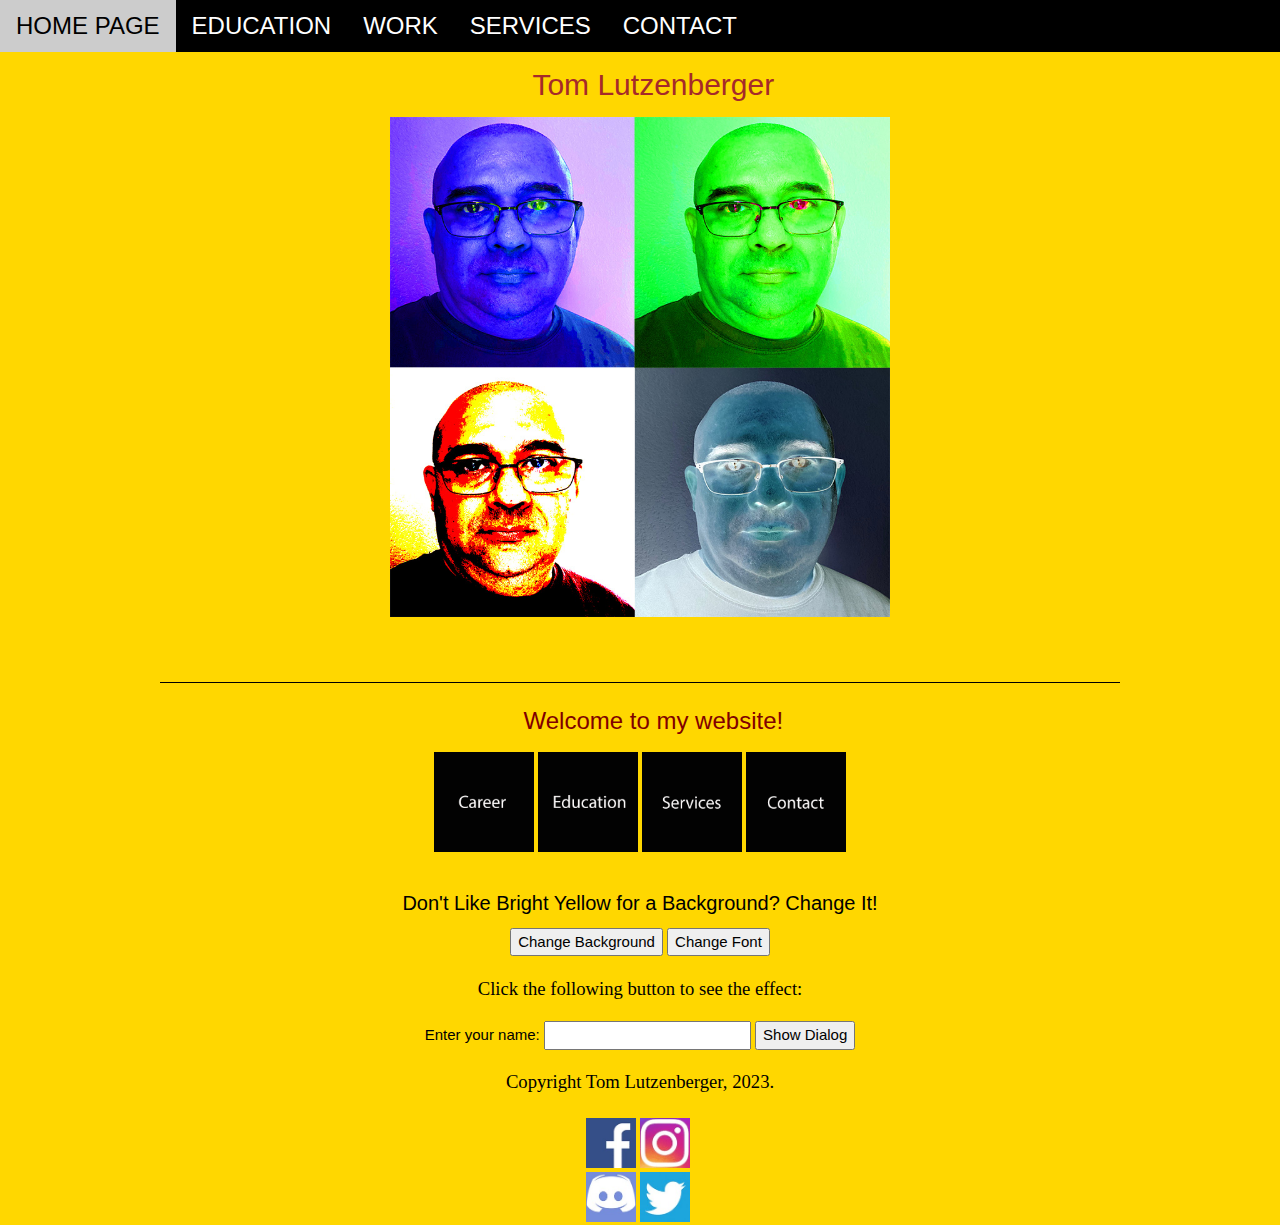
<file: index.html>
<!DOCTYPE html>
<html lang="en">

<head>
    <title>Tom Lutzenberger Home Page</title>
    <meta charset="utf-8">
    <meta name="viewport" content="width=device-width, initial-scale=1.0">
    <link rel="stylesheet" type="text/css" href="a1_styles.css">
    <link rel="stylesheet" type="text/css" href="W3CSS.css">

</head>

<body>

    <header>

    </header>

    <nav>
        <div class="w3-bar w3-black" style="font-size:x-large;">
            <a href="index.html" class="w3-bar-item w3-button">HOME PAGE</a>
            <a href="page01B.html" class="w3-bar-item w3-button">EDUCATION</a>
            <a href="page02.html" class="w3-bar-item w3-button">WORK</a>
            <a href="page04.html" class="w3-bar-item w3-button">SERVICES</a>
            <a href="page05.html" class="w3-bar-item w3-button">CONTACT</a>
        </div>
    </nav>

    <main>

        <div class="intro-section">
        <h1></h1>
        <center><h2>Tom Lutzenberger</h2></center>
        <img src="pictures/me.jpg" height="500" width="500"><br><br>
        </div>

        <div class="hr-black">
        <center><hr></center>
        </div>

        <center>
        <h3>Welcome to my website!</h3>
        </center>

        <div class="blk-buttons">
            <center>
            <table>
                <tr>
                        <td><a href="page02.html"><img src="pictures/Blk-button-career.png" height="100" width="100" alt="DefaultImage1" id="myImage1"></a></td>
                        <td><a href="page01B.html"><img src="pictures/Blk-button-education.png" height="100" width="100" alt="DefaultImage2" id="myImage2"></a></td>
                    <!--<td><a href="page03.html"><img src="pictures/Blk-button-hobbies.png" height="100" width="100" alt="DefaultImage3" id="myImage3"></a></td> -->
                        <td><a href="page04.html"><img src="pictures/Blk-button-services.png" height="100" width="100" alt="DefaultImage4" id="myImage4"></a></td>
                        <td><a href="page05.html"><img src="pictures/Blk-button-contact.png" height="100" width="100" alt="DefaultImage5" id="myImage5"></a></td>
                </tr>
            </table>
            </center>            
        </div>
        <br>

        <div class="sitecolorfontchange">
            <center>
            <h4 class="sitecolorfontchange">Don't Like Bright Yellow for a Background? Change It!</h1>
            <button onclick="changeBackgroundColor()" class="sitecolorfontchange">Change Background</button>
            <button onclick="changeFont()" class="sitecolorfontchange">Change Font</button>
            </center>
        </div>
        <div class="alert-button">
            <p>Click the following button to see the effect:</p>        
            <form>  
               <center>
                <label for="userName">Enter your name:</label>
                <input type="text" id="userName">
                <button id="showDialog">Show Dialog</button>
               </center> 
            </form>    
        </div>

    </main>

    <footer>

        <div>
            <center>
                <p>Copyright Tom Lutzenberger, 2023.</p>
            </center>
        </div>

        <div class="socialmediaicons">
            <center>
                <table>
                    <tr>
                        <td><a href="https://www.facebook.com/profile.php?id=61552998819495">
                            <img src="pictures/FaceBook.jpg" height="50" width="50"></a></td>
                        <td><a href="https://www.instagram.com/tlutzenberger/">
                            <img src="pictures/Instagram.jpg" height="50" width="50"></a></td>
                        <td></td>
                    </tr>
                    <tr>
                        <td><img src="pictures/Discord.jpg" height="50" width="50"></td>
                        <td><img src="pictures/Twitter.jpg" height="50" width="50"></td>
                    </tr>
                </table>
            </center>
        </div>

    </footer>

</body>

<script src="https://code.jquery.com/jquery-3.6.0.min.js"></script>


<script>
    $(document).ready(function () {
        // Function to handle the hover effect for an image
        function handleImageHover($image, normalImage, hoverImage) {
            // Preload the hover image for a smoother transition
            var hoverImagePreload = new Image();
            hoverImagePreload.src = hoverImage;
    
            // Set up the hover event
            $image.hover(
                function () {
                    // Mouse over, switch to the hover image
                    $image.attr("src", hoverImage);
                },
                function () {
                    // Mouse out, switch back to the normal image
                    $image.attr("src", normalImage);
                }
            );
        }
        // Get references to the image elements and define their paths
        var $image1 = $("#myImage1");
        var normalImage1 = "pictures/Blk-button-career.png";
        var hoverImage1 = "pictures/career01.png";
    
        var $image2 = $("#myImage2");
        var normalImage2 = "pictures/Blk-button-education.png";
        var hoverImage2 = "pictures/education01.png";
    
        var $image3 = $("#myImage3");
        var normalImage3 = "pictures/Blk-button-hobbies.png";
        var hoverImage3 = "pictures/hobbies01.png";

        var $image4 = $("#myImage4");
        var normalImage4 = "pictures/Blk-button-services.png";
        var hoverImage4 = "pictures/services01.png";

        var $image5 = $("#myImage5");
        var normalImage5 = "pictures/Blk-button-contact.png";
        var hoverImage5 = "pictures/contact01.png";
    
        // Apply the hover effect to each image
        handleImageHover($image1, normalImage1, hoverImage1);
        handleImageHover($image2, normalImage2, hoverImage2);
        handleImageHover($image3, normalImage3, hoverImage3);
        handleImageHover($image4, normalImage4, hoverImage4);
        handleImageHover($image5, normalImage5, hoverImage5);
    });
    </script>

    <script>
    function changeBackgroundColor() {
        const body = document.body;
        body.style.backgroundColor = getRandomColor();
    }

    function changeFont() {
        const body = document.body;
        body.style.fontFamily = getRandomFont();
    }

    function getRandomColor() {
        const letters = "0123456789ABCDEF";
        let color = "#";
        for (let i = 0; i < 6; i++) {
            color += letters[Math.floor(Math.random() * 16)];
        }
        return color;
    }

    function getRandomFont() {
        const fonts = ["Arial, sans-serif", "Verdana, sans-serif", "Georgia, serif", "Comic Sans MS, cursive"];
        return fonts[Math.floor(Math.random() * fonts.length)];
    }
    </script>

    <script type = "text/javascript">
        document.getElementById('showDialog').addEventListener('click', function() {
            const userName = document.getElementById('userName').value;   //variable usage
            
            if (userName.trim() !== '') {
                const message = `Hello, ${userName}! \n Welcome to my Javascript website!`; // Message to display
                                window.alert(message); // Display the dialog with the user's name
            } else {
                window.alert("Please enter your name.");   //Loop to capture if button clicked without name entered
            }
        });
    </script>


</html>
</file>
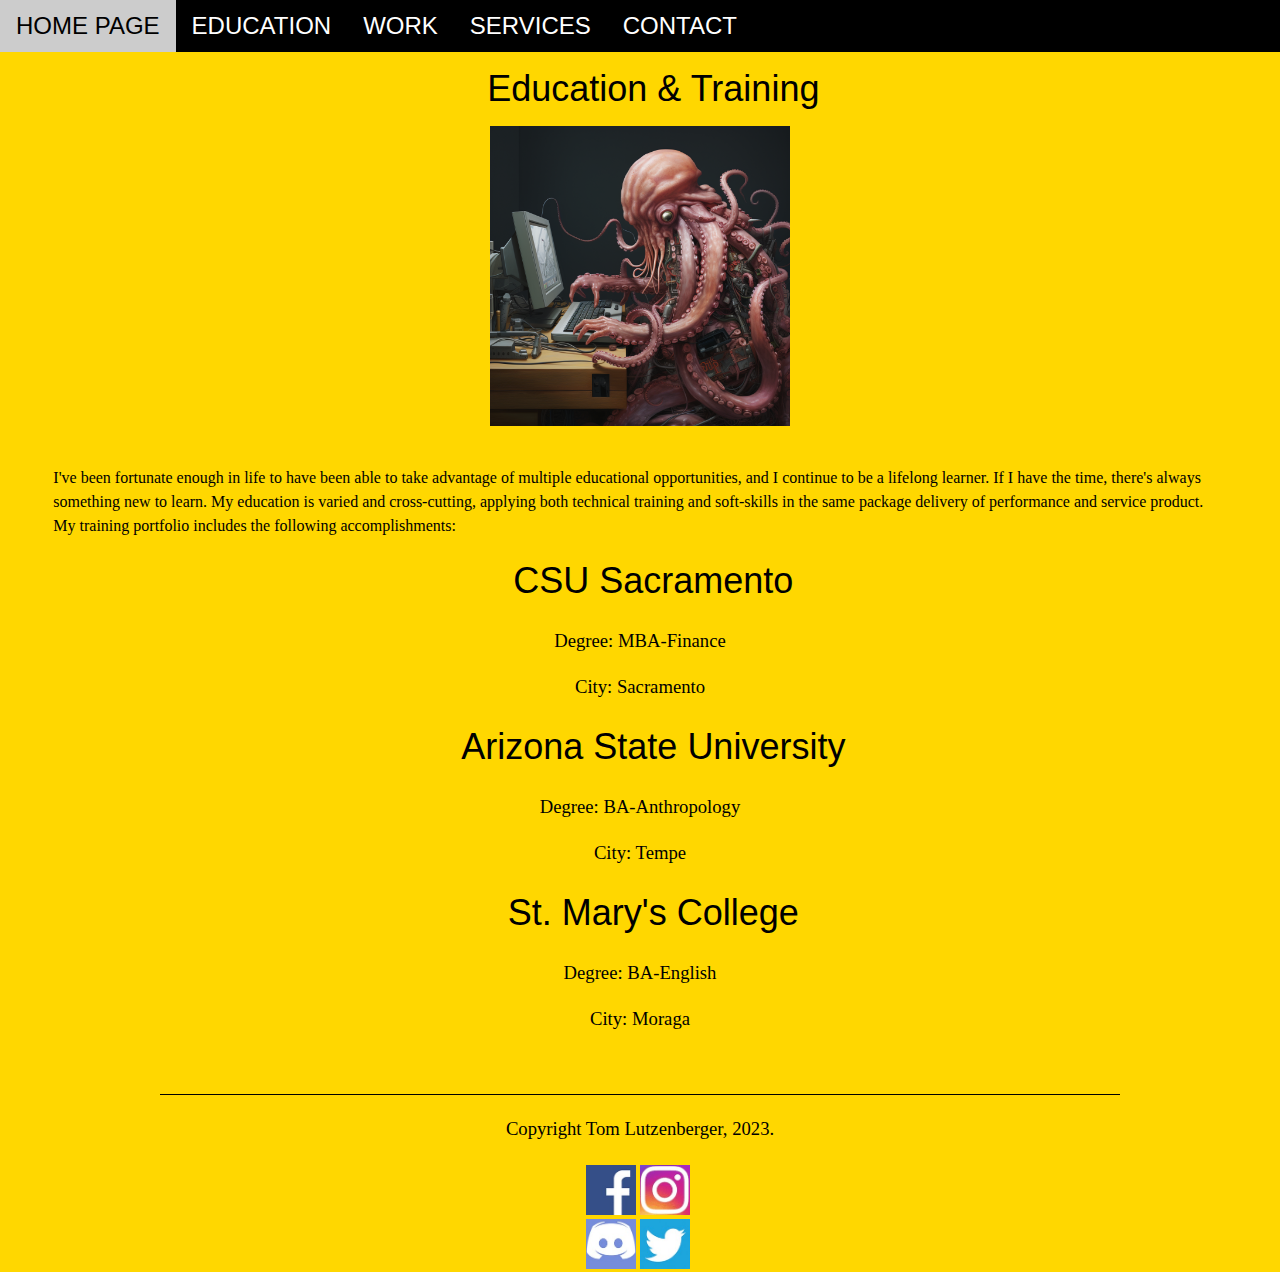
<file: page01B.html>
<!DOCTYPE html>
<html lang="en">

    <head>
        <title>Tom Lutzenberger Education Training Page</title>
        <link rel="stylesheet" :type="text/css" href="a1_styles.css">
        <link rel="stylesheet" :type="text/css" href="W3CSS.css">
        <meta charset="utf-8">
    </head>

    <body>

        <header>

        </header>

        <nav>

            <div class="w3-bar w3-black" style="font-size:x-large;">
                <a href="index.html" class="w3-bar-item w3-button">HOME PAGE</a>
                <a href="page01B.html" class="w3-bar-item w3-button">EDUCATION</a>
                <a href="page02.html" class="w3-bar-item w3-button">WORK</a>
                <a href="page04.html" class="w3-bar-item w3-button">SERVICES</a>
                <a href="page05.html" class="w3-bar-item w3-button">CONTACT</a>
            </div>

        </nav>

        <main>
                <div>
                <h1>Education & Training</h1>
                <h3></h3>
                <h2></h2>
                <img src="pictures/octopus01.png" height=300 width=300>
                </div>

                <div class="page01content">
                    <br>
                    <p class="page01content">
                        I've been fortunate enough in life to have been able to take advantage of multiple educational
                        opportunities, and I continue to be a lifelong learner. If I have the time, there's always
                        something new to learn. My education is varied and cross-cutting, applying both technical training
                        and soft-skills in the same package delivery of performance and service product. My training portfolio includes
                        the following accomplishments:
                    </p>
                </div>

                <div class="work-list-json">     
                    <!-- Displaying the person's information using JavaScript -->
                    <script>
                        // JSON data representing a school
                        var school = {
                            "name1": "CSU Sacramento",
                            "degree1": "MBA-Finance",
                            "city1": "Sacramento",
                            "name2": "Arizona State University",
                            "degree2": "BA-Anthropology",
                            "city2": "Tempe",
                            "name3": "St. Mary's College",
                            "degree3": "BA-English",
                            "city3": "Moraga",
                        };
                    
                        // Accessing and displaying the information
                        document.write("<h1>" + school.name1 + "</h1>");
                        document.write("<p>Degree: " + school.degree1 + "</p>");
                        document.write("<p>City: " + school.city1 + "</p>");
                        document.write("<h1>" + school.name2 + "</h1>");
                        document.write("<p>Degree: " + school.degree2 + "</p>");
                        document.write("<p>City: " + school.city2 + "</p>");
                        document.write("<h1>" + school.name3 + "</h1>");
                        document.write("<p>Degree: " + school.degree3 + "</p>");
                        document.write("<p>City: " + school.city3 + "</p>");
                    </script>
                </div>

                <br>
                <center>
                    <hr style="color:black;">
                </center>

        </main>    
        

        <footer>
                <div>
                    <center><p>Copyright Tom Lutzenberger, 2023.</p></center>
                </div>

                <div class="socialmediaicons">
                    <center>
                        <table>
                            <tr>
                                <td><a href="https://www.facebook.com/profile.php?id=61552998819495">
                                    <img src="pictures/FaceBook.jpg" height="50" width="50"></a></td>
                                <td><a href="https://www.instagram.com/tlutzenberger/">
                                    <img src="pictures/Instagram.jpg" height="50" width="50"></a></td>
                                <td></td>
                            </tr>
                            <tr>
                                <td><img src="pictures/Discord.jpg" height="50" width="50"></td>
                                <td><img src="pictures/Twitter.jpg" height="50" width="50"></td>
                            </tr>
                        </table>

                    </center>
                </div>


        </footer>

    </body>

</html>
</file>
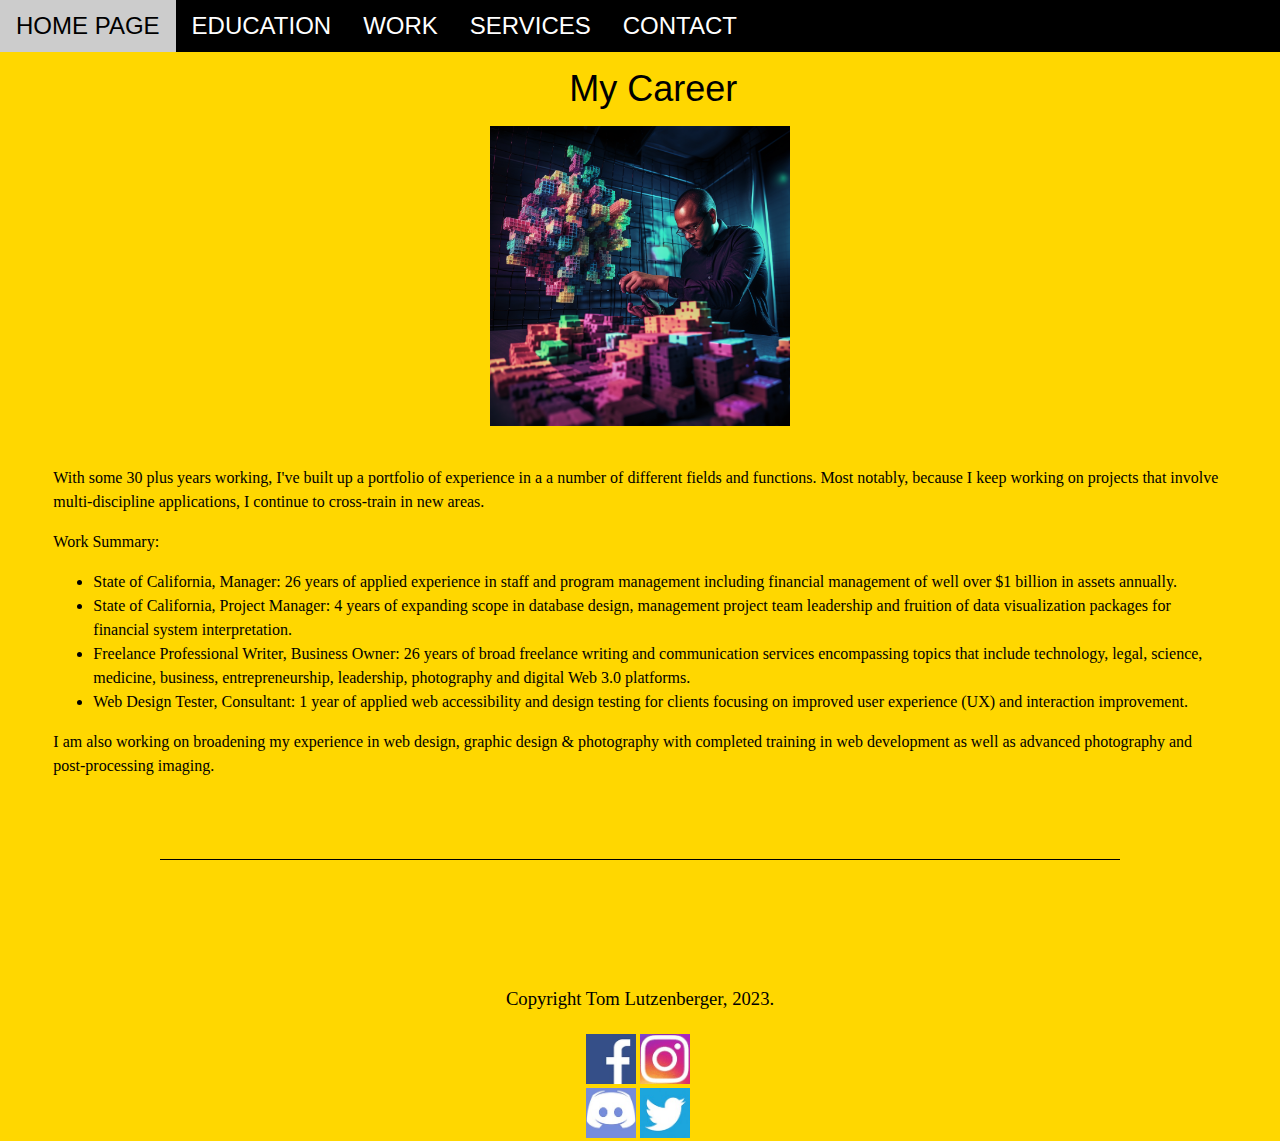
<file: page02.html>
<!DOCTYPE html>
<html lang="en">

    <head>
        <title>Tom Lutzenberger Experience Page</title>
        <link rel="stylesheet" :type="text/css" href="a1_styles.css">
        <link rel="stylesheet" :type="text/css" href="W3CSS.css">
        <meta charset="utf-8">
    </head>

    <body>

        <header>

        </header>

        <nav>

            <div class="w3-bar w3-black" style="font-size:x-large;">
                <a href="index.html" class="w3-bar-item w3-button">HOME PAGE</a>
                <a href="page01B.html" class="w3-bar-item w3-button">EDUCATION</a>
                <a href="page02.html" class="w3-bar-item w3-button">WORK</a>
                <a href="page04.html" class="w3-bar-item w3-button">SERVICES</a>
                <a href="page05.html" class="w3-bar-item w3-button">CONTACT</a>
            </div>

        </nav>

        <main>
                <div>
                <h1>My Career</h1>
                <h3></h3>
                <h2></h2>
                <img src="pictures/blockchainbuild2.png" height=300 width=300>
                </div>

                <div class="page01content">
                    <br>
                    <p class="page01content">
                        With some 30 plus years working, I've built up a portfolio of experience in a 
                        a number of different fields and functions. Most notably, because I keep working on projects
                        that involve multi-discipline applications, I continue to cross-train in new areas.
                    </p>
                </div>
                <div class="work-list">
                    <p class="page02content">Work Summary:</p>
                    <ul class="page02content-bullets">
                        <li>State of California, Manager: 26 years of applied experience in staff and program management
                            including financial management of well over $1 billion in assets annually.
                        </li>
                        <li>State of California, Project Manager: 4 years of expanding scope in database design, management
                            project team leadership and fruition of data visualization packages for financial system interpretation.
                        </li>
                        <li>Freelance Professional Writer, Business Owner: 26 years of broad freelance writing and communication
                            services encompassing topics that include technology, legal, science, medicine, business, entrepreneurship,
                            leadership, photography and digital Web 3.0 platforms.
                        </li>
                        <li>Web Design Tester, Consultant: 1 year of applied web accessibility and design testing for clients focusing
                            on improved user experience (UX) and interaction improvement.
                        </li>
                    </ul>
                    <p class="page02content">

                    </p>
                    <ul>

                    </ul>

                    <p class="page02content">I am also working on broadening my experience in web design, graphic design & photography 
                        with completed training in web development as well as advanced photography and post-processing imaging.
                    </p>

                </div>

                <br><br>
                <center>
                    <hr style="color:black;">
                </center>
                <br>
                <p></p>
                <br>
                <br>

        </main>    
        

        <footer>
                <div>
                    <center><p>Copyright Tom Lutzenberger, 2023.</p></center>
                </div>

                <div class="socialmediaicons">
                    <center>
                        <table>
                            <tr>
                                <td><a href="https://www.facebook.com/profile.php?id=61552998819495">
                                    <img src="pictures/FaceBook.jpg" height="50" width="50"></a></td>
                                <td><a href="https://www.instagram.com/tlutzenberger/">
                                    <img src="pictures/Instagram.jpg" height="50" width="50"></a></td>
                                <td></td>
                            </tr>
                            <tr>
                                <td><img src="pictures/Discord.jpg" height="50" width="50"></td>
                                <td><img src="pictures/Twitter.jpg" height="50" width="50"></td>
                            </tr>
                        </table>

                    </center>
                </div>


        </footer>

    </body>

</html>
</file>
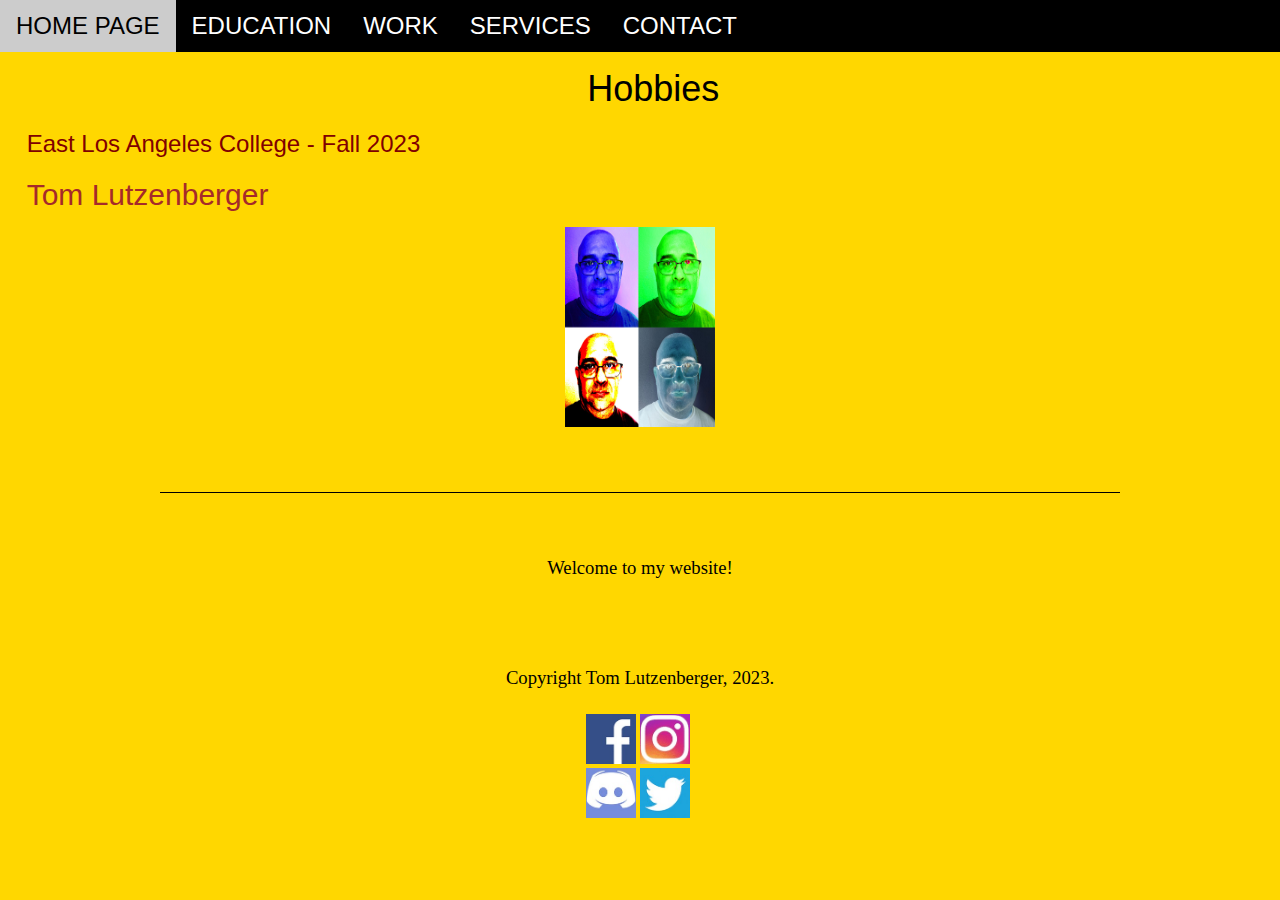
<file: page03.html>
<!DOCTYPE html>
<html lang="en">

    <head>
        <title>Tom Lutzenberger Education Page</title>
        <link rel="stylesheet" :type="text/css" href="a1_styles.css">
        <link rel="stylesheet" :type="text/css" href="W3CSS.css">
        <meta charset="utf-8">
    </head>

    <body>

        <header>

        </header>

        <nav>

            <div class="w3-bar w3-black" style="font-size:x-large;">
                <a href="index.html" class="w3-bar-item w3-button">HOME PAGE</a>
                <a href="page01B.html" class="w3-bar-item w3-button">EDUCATION</a>
                <a href="page02.html" class="w3-bar-item w3-button">WORK</a>
                <a href="page04.html" class="w3-bar-item w3-button">SERVICES</a>
                <a href="page05.html" class="w3-bar-item w3-button">CONTACT</a>
            </div>

        </nav>

        <main>
                <h1>Hobbies</h1>
                <h3>East Los Angeles College - Fall 2023</h3>
                <h2>Tom Lutzenberger</h2>
                <img src="pictures/me.jpg" height=200 width=150>
                <br><br>
                <center>
                    <hr style="color:black;">
                </center>
                <br>
                <p>Welcome to my website!</p>
                <br>
                <br>

        </main>    
        

        <footer>
                <div>
                    <center><p>Copyright Tom Lutzenberger, 2023.</p></center>
                </div>

                <div class="socialmediaicons">
                    <center>
                        <table>
                            <tr>
                                <td><a href="https://www.facebook.com/profile.php?id=61552998819495">
                                    <img src="pictures/FaceBook.jpg" height="50" width="50"></a></td>
                                <td><a href="https://www.instagram.com/tlutzenberger/">
                                    <img src="pictures/Instagram.jpg" height="50" width="50"></a></td>
                                <td></td>
                            </tr>
                            <tr>
                                <td><img src="pictures/Discord.jpg" height="50" width="50"></td>
                                <td><img src="pictures/Twitter.jpg" height="50" width="50"></td>
                            </tr>
                        </table>

                    </center>
                </div>


        </footer>

    </body>

</html>
</file>
<file: a1_styles.css>
/*
CSS General Formatting File for CS 112 Project
*/

body {
    animation: fadeInAnimation ease 4s;
    animation-iteration-count: 1;
    animation-fill-mode: forwards;
    background-color: gold; margin: 20px 60px 25px 60px;
    font-family: Arial, sans-serif;
}

@keyframes fadeInAnimation {
  0% {
      opacity: 0;
  }
  100% {
      opacity: 1;
   }
}

h1 {
    padding-left:20pt;
    font-size: 60pt; 
    font-family: "trebuchet MS";
    text-align:center;  
}

h2 {
    padding-left:20pt;
    font-size: 30pt; font-family: "trebuchet MS"; color: brown
}

h3 {
    padding-left:20pt;
    font-size: 12pt; font-family: "Courier New"; color: maroon
}

img {
    display: block;
    margin-left: auto;
    margin-right: auto;
  }

hr {
    color: black; width: 75%; text-align: left
}

.hr-black {

    padding-left: auto;
    padding-right: auto;
    hr {
        color: black;
        }
}

.blk-buttons {

}

.alert-button {
    padding-left: auto;
    padding-right: auto;
}

p {
    font-size: 14pt; 
    font-family: "trebuchet MS";
    text-align: center;
}

.page01content {
    padding-left: 20pt;
    padding-right: 20pt;
    font-size: 12pt; 
    font-family: "trebuchet MS";
    text-align: left;
}

.sitecolorfontchange {
    padding-left: auto;
    padding-right: auto;
    
    h3 {
        padding-left: auto;
        padding-right: auto;
    }
    button {
        padding-left: auto;
        padding-right: auto;
    }
}

.page02content {
    padding-left: 20pt;
    padding-right: 20pt;
    font-size: 12pt; 
    font-family: "trebuchet MS";
    text-align: left;
}

.page02content-bullets {
    padding-left: 50pt;
    padding-right: 20pt;
    font-size: 12pt; 
    font-family: "trebuchet MS";
    text-align: left;
}

.school-list {
    padding-left: 20pt;
    padding-right: 20pt;
}

.work-list {
    padding-left: 20pt;
    padding-right: 20pt;
}


* {box-sizing:border-box}

/* Slideshow container */
.slideshow-container {
  max-width: 1000px;
  position: relative;
  margin: auto;
}

/* Hide the images by default */
.mySlides {
  display: none;
}

/* Next & previous buttons */
.prev, .next {
  cursor: pointer;
  position: absolute;
  top: 50%;
  width: auto;
  margin-top: -22px;
  padding: 16px;
  color: black;
  font-weight: bold;
  font-size: 30px;
  transition: 0.6s ease;
  border-radius: 0 3px 3px 0;
  user-select: none;
}

/* Position the "next button" to the right */
.next {
  right: 0;
  border-radius: 3px 0 0 3px;
}

/* On hover, add a black background color with a little bit see-through */
.prev:hover, .next:hover {
  background-color: rgba(0,0,0,0.8);
}

/* Caption text */
.text {
  color: #f2f2f2;
  font-size: 15px;
  padding: 8px 12px;
  position: absolute;
  bottom: 8px;
  width: 100%;
  text-align: center;
}

/* Number text (1/3 etc) */
.numbertext {
  color: black;
  font-size: 12px;
  padding: 8px 12px;
  position: absolute;
  top: 0;
}

/* The dots/bullets/indicators */
.dot {
  cursor: pointer;
  height: 15px;
  width: 15px;
  margin: 0 2px;
  background-color: #bbb;
  border-radius: 50%;
  display: inline-block;
  transition: background-color 0.6s ease;
}

.active, .dot:hover {
  background-color: #717171;
}

/* Fading animation */
.fade {
  animation-name: fade;
  animation-duration: 1.5s;
}

@keyframes fade {
  from {opacity: .4}
  to {opacity: 1}
}

#mail-form {
    padding-left: 800px;
    padding-right: 700px;
}
</file>
<file: W3CSS.css>
/* ADDITIONAL CSS SUPPORT FROM W3
/* W3.CSS 4.15 December 2020 by Jan Egil and Borge Refsnes */

html{box-sizing:border-box}*,*:before,*:after{box-sizing:inherit}

/* Extract from normalize.css by Nicolas Gallagher and Jonathan Neal git.io/normalize */

html{-ms-text-size-adjust:100%;-webkit-text-size-adjust:100%}body{margin:0}
article,aside,details,figcaption,figure,footer,header,main,menu,nav,section{display:block}summary{display:list-item}
audio,canvas,progress,video{display:inline-block}progress{vertical-align:baseline}
audio:not([controls]){display:none;height:0}[hidden],template{display:none}
a{background-color:transparent}a:active,a:hover{outline-width:0}
abbr[title]{border-bottom:none;text-decoration:underline;text-decoration:underline dotted}
b,strong{font-weight:bolder}dfn{font-style:italic}mark{background:#ff0;color:#000}
small{font-size:80%}sub,sup{font-size:75%;line-height:0;position:relative;vertical-align:baseline}
sub{bottom:-0.25em}sup{top:-0.5em}figure{margin:1em 40px}img{border-style:none}
code,kbd,pre,samp{font-family:monospace,monospace;font-size:1em}hr{box-sizing:content-box;height:0;overflow:visible}
button,input,select,textarea,optgroup{font:inherit;margin:0}optgroup{font-weight:bold}
button,input{overflow:visible}button,select{text-transform:none}
button,[type=button],[type=reset],[type=submit]{-webkit-appearance:button}
button::-moz-focus-inner,[type=button]::-moz-focus-inner,[type=reset]::-moz-focus-inner,[type=submit]::-moz-focus-inner{border-style:none;padding:0}
button:-moz-focusring,[type=button]:-moz-focusring,[type=reset]:-moz-focusring,[type=submit]:-moz-focusring{outline:1px dotted ButtonText}
fieldset{border:1px solid #c0c0c0;margin:0 2px;padding:.35em .625em .75em}
legend{color:inherit;display:table;max-width:100%;padding:0;white-space:normal}textarea{overflow:auto}
[type=checkbox],[type=radio]{padding:0}
[type=number]::-webkit-inner-spin-button,[type=number]::-webkit-outer-spin-button{height:auto}
[type=search]{-webkit-appearance:textfield;outline-offset:-2px}
[type=search]::-webkit-search-decoration{-webkit-appearance:none}
::-webkit-file-upload-button{-webkit-appearance:button;font:inherit}
/* End extract */
html,body{font-family:Verdana,sans-serif;font-size:15px;line-height:1.5}html{overflow-x:hidden}
h1{font-size:36px}h2{font-size:30px}h3{font-size:24px}h4{font-size:20px}h5{font-size:18px}h6{font-size:16px}
.w3-serif{font-family:serif}.w3-sans-serif{font-family:sans-serif}.w3-cursive{font-family:cursive}.w3-monospace{font-family:monospace}
h1,h2,h3,h4,h5,h6{font-family:"Segoe UI",Arial,sans-serif;font-weight:400;margin:10px 0}.w3-wide{letter-spacing:4px}
hr{border:0;border-top:1px solid black;margin:20px 0;}
.w3-image{max-width:100%;height:auto}img{vertical-align:middle}a{color:inherit}
.w3-table,.w3-table-all{border-collapse:collapse;border-spacing:0;width:100%;display:table}.w3-table-all{border:1px solid #ccc}
.w3-bordered tr,.w3-table-all tr{border-bottom:1px solid #ddd}.w3-striped tbody tr:nth-child(even){background-color:#f1f1f1}
.w3-table-all tr:nth-child(odd){background-color:#fff}.w3-table-all tr:nth-child(even){background-color:#f1f1f1}
.w3-hoverable tbody tr:hover,.w3-ul.w3-hoverable li:hover{background-color:#ccc}.w3-centered tr th,.w3-centered tr td{text-align:center}
.w3-table td,.w3-table th,.w3-table-all td,.w3-table-all th{padding:8px 8px;display:table-cell;text-align:left;vertical-align:top}
.w3-table th:first-child,.w3-table td:first-child,.w3-table-all th:first-child,.w3-table-all td:first-child{padding-left:16px}
.w3-btn,.w3-button{border:none;display:inline-block;padding:8px 16px;vertical-align:middle;overflow:hidden;text-decoration:none;color:inherit;background-color:inherit;text-align:center;cursor:pointer;white-space:nowrap}
.w3-btn:hover{box-shadow:0 8px 16px 0 rgba(0,0,0,0.2),0 6px 20px 0 rgba(0,0,0,0.19)}
.w3-btn,.w3-button{-webkit-touch-callout:none;-webkit-user-select:none;-khtml-user-select:none;-moz-user-select:none;-ms-user-select:none;user-select:none}   
.w3-disabled,.w3-btn:disabled,.w3-button:disabled{cursor:not-allowed;opacity:0.3}.w3-disabled *,:disabled *{pointer-events:none}
.w3-btn.w3-disabled:hover,.w3-btn:disabled:hover{box-shadow:none}
.w3-badge,.w3-tag{background-color:#000;color:#fff;display:inline-block;padding-left:8px;padding-right:8px;text-align:center}.w3-badge{border-radius:50%}
.w3-ul{list-style-type:none;padding:0;margin:0}.w3-ul li{padding:8px 16px;border-bottom:1px solid #ddd}.w3-ul li:last-child{border-bottom:none}
.w3-tooltip,.w3-display-container{position:relative}.w3-tooltip .w3-text{display:none}.w3-tooltip:hover .w3-text{display:inline-block}
.w3-ripple:active{opacity:0.5}.w3-ripple{transition:opacity 0s}
.w3-input{padding:8px;display:block;border:none;border-bottom:1px solid #ccc;width:100%}
.w3-select{padding:9px 0;width:100%;border:none;border-bottom:1px solid #ccc}
.w3-dropdown-click,.w3-dropdown-hover{position:relative;display:inline-block;cursor:pointer}
.w3-dropdown-hover:hover .w3-dropdown-content{display:block}
.w3-dropdown-hover:first-child,.w3-dropdown-click:hover{background-color:#ccc;color:#000}
.w3-dropdown-hover:hover > .w3-button:first-child,.w3-dropdown-click:hover > .w3-button:first-child{background-color:#ccc;color:#000}
.w3-dropdown-content{cursor:auto;color:#000;background-color:#fff;display:none;position:absolute;min-width:160px;margin:0;padding:0;z-index:1}
.w3-check,.w3-radio{width:24px;height:24px;position:relative;top:6px}
.w3-sidebar{height:100%;width:200px;background-color:#fff;position:fixed!important;z-index:1;overflow:auto}
.w3-bar-block .w3-dropdown-hover,.w3-bar-block .w3-dropdown-click{width:100%}
.w3-bar-block .w3-dropdown-hover .w3-dropdown-content,.w3-bar-block .w3-dropdown-click .w3-dropdown-content{min-width:100%}
.w3-bar-block .w3-dropdown-hover .w3-button,.w3-bar-block .w3-dropdown-click .w3-button{width:100%;text-align:left;padding:8px 16px}
.w3-main,#main{transition:margin-left .4s}
.w3-modal{z-index:3;display:none;padding-top:100px;position:fixed;left:0;top:0;width:100%;height:100%;overflow:auto;background-color:rgb(0,0,0);background-color:rgba(0,0,0,0.4)}
.w3-modal-content{margin:auto;background-color:#fff;position:relative;padding:0;outline:0;width:600px}
.w3-bar{width:100%;overflow:hidden}.w3-center .w3-bar{display:inline-block;width:auto}
.w3-bar .w3-bar-item{padding:8px 16px;float:left;width:auto;border:none;display:block;outline:0}
.w3-bar .w3-dropdown-hover,.w3-bar .w3-dropdown-click{position:static;float:left}
.w3-bar .w3-button{white-space:normal}
.w3-bar-block .w3-bar-item{width:100%;display:block;padding:8px 16px;text-align:left;border:none;white-space:normal;float:none;outline:0}
.w3-bar-block.w3-center .w3-bar-item{text-align:center}.w3-block{display:block;width:100%}
.w3-responsive{display:block;overflow-x:auto}
.w3-container:after,.w3-container:before,.w3-panel:after,.w3-panel:before,.w3-row:after,.w3-row:before,.w3-row-padding:after,.w3-row-padding:before,
.w3-cell-row:before,.w3-cell-row:after,.w3-clear:after,.w3-clear:before,.w3-bar:before,.w3-bar:after{content:"";display:table;clear:both}
.w3-col,.w3-half,.w3-third,.w3-twothird,.w3-threequarter,.w3-quarter{float:left;width:100%}
.w3-col.s1{width:8.33333%}.w3-col.s2{width:16.66666%}.w3-col.s3{width:24.99999%}.w3-col.s4{width:33.33333%}
.w3-col.s5{width:41.66666%}.w3-col.s6{width:49.99999%}.w3-col.s7{width:58.33333%}.w3-col.s8{width:66.66666%}
.w3-col.s9{width:74.99999%}.w3-col.s10{width:83.33333%}.w3-col.s11{width:91.66666%}.w3-col.s12{width:99.99999%}
@media (min-width:601px){.w3-col.m1{width:8.33333%}.w3-col.m2{width:16.66666%}.w3-col.m3,.w3-quarter{width:24.99999%}.w3-col.m4,.w3-third{width:33.33333%}
.w3-col.m5{width:41.66666%}.w3-col.m6,.w3-half{width:49.99999%}.w3-col.m7{width:58.33333%}.w3-col.m8,.w3-twothird{width:66.66666%}
.w3-col.m9,.w3-threequarter{width:74.99999%}.w3-col.m10{width:83.33333%}.w3-col.m11{width:91.66666%}.w3-col.m12{width:99.99999%}}
@media (min-width:993px){.w3-col.l1{width:8.33333%}.w3-col.l2{width:16.66666%}.w3-col.l3{width:24.99999%}.w3-col.l4{width:33.33333%}
.w3-col.l5{width:41.66666%}.w3-col.l6{width:49.99999%}.w3-col.l7{width:58.33333%}.w3-col.l8{width:66.66666%}
.w3-col.l9{width:74.99999%}.w3-col.l10{width:83.33333%}.w3-col.l11{width:91.66666%}.w3-col.l12{width:99.99999%}}
.w3-rest{overflow:hidden}.w3-stretch{margin-left:-16px;margin-right:-16px}
.w3-content,.w3-auto{margin-left:auto;margin-right:auto}.w3-content{max-width:980px}.w3-auto{max-width:1140px}
.w3-cell-row{display:table;width:100%}.w3-cell{display:table-cell}
.w3-cell-top{vertical-align:top}.w3-cell-middle{vertical-align:middle}.w3-cell-bottom{vertical-align:bottom}
.w3-hide{display:none!important}.w3-show-block,.w3-show{display:block!important}.w3-show-inline-block{display:inline-block!important}
@media (max-width:1205px){.w3-auto{max-width:95%}}
@media (max-width:600px){.w3-modal-content{margin:0 10px;width:auto!important}.w3-modal{padding-top:30px}
.w3-dropdown-hover.w3-mobile .w3-dropdown-content,.w3-dropdown-click.w3-mobile .w3-dropdown-content{position:relative}	
.w3-hide-small{display:none!important}.w3-mobile{display:block;width:100%!important}.w3-bar-item.w3-mobile,.w3-dropdown-hover.w3-mobile,.w3-dropdown-click.w3-mobile{text-align:center}
.w3-dropdown-hover.w3-mobile,.w3-dropdown-hover.w3-mobile .w3-btn,.w3-dropdown-hover.w3-mobile .w3-button,.w3-dropdown-click.w3-mobile,.w3-dropdown-click.w3-mobile .w3-btn,.w3-dropdown-click.w3-mobile .w3-button{width:100%}}
@media (max-width:768px){.w3-modal-content{width:500px}.w3-modal{padding-top:50px}}
@media (min-width:993px){.w3-modal-content{width:900px}.w3-hide-large{display:none!important}.w3-sidebar.w3-collapse{display:block!important}}
@media (max-width:992px) and (min-width:601px){.w3-hide-medium{display:none!important}}
@media (max-width:992px){.w3-sidebar.w3-collapse{display:none}.w3-main{margin-left:0!important;margin-right:0!important}.w3-auto{max-width:100%}}
.w3-top,.w3-bottom{position:fixed;width:100%;z-index:1}.w3-top{top:0}.w3-bottom{bottom:0}
.w3-overlay{position:fixed;display:none;width:100%;height:100%;top:0;left:0;right:0;bottom:0;background-color:rgba(0,0,0,0.5);z-index:2}
.w3-display-topleft{position:absolute;left:0;top:0}.w3-display-topright{position:absolute;right:0;top:0}
.w3-display-bottomleft{position:absolute;left:0;bottom:0}.w3-display-bottomright{position:absolute;right:0;bottom:0}
.w3-display-middle{position:absolute;top:50%;left:50%;transform:translate(-50%,-50%);-ms-transform:translate(-50%,-50%)}
.w3-display-left{position:absolute;top:50%;left:0%;transform:translate(0%,-50%);-ms-transform:translate(-0%,-50%)}
.w3-display-right{position:absolute;top:50%;right:0%;transform:translate(0%,-50%);-ms-transform:translate(0%,-50%)}
.w3-display-topmiddle{position:absolute;left:50%;top:0;transform:translate(-50%,0%);-ms-transform:translate(-50%,0%)}
.w3-display-bottommiddle{position:absolute;left:50%;bottom:0;transform:translate(-50%,0%);-ms-transform:translate(-50%,0%)}
.w3-display-container:hover .w3-display-hover{display:block}.w3-display-container:hover span.w3-display-hover{display:inline-block}.w3-display-hover{display:none}
.w3-display-position{position:absolute}
.w3-circle{border-radius:50%}
.w3-round-small{border-radius:2px}.w3-round,.w3-round-medium{border-radius:4px}.w3-round-large{border-radius:8px}.w3-round-xlarge{border-radius:16px}.w3-round-xxlarge{border-radius:32px}
.w3-row-padding,.w3-row-padding>.w3-half,.w3-row-padding>.w3-third,.w3-row-padding>.w3-twothird,.w3-row-padding>.w3-threequarter,.w3-row-padding>.w3-quarter,.w3-row-padding>.w3-col{padding:0 8px}
.w3-container,.w3-panel{padding:0.01em 16px}.w3-panel{margin-top:16px;margin-bottom:16px}
.w3-code,.w3-codespan{font-family:Consolas,"courier new";font-size:16px}
.w3-code{width:auto;background-color:#fff;padding:8px 12px;border-left:4px solid #4CAF50;word-wrap:break-word}
.w3-codespan{color:crimson;background-color:#f1f1f1;padding-left:4px;padding-right:4px;font-size:110%}
.w3-card,.w3-card-2{box-shadow:0 2px 5px 0 rgba(0,0,0,0.16),0 2px 10px 0 rgba(0,0,0,0.12)}
.w3-card-4,.w3-hover-shadow:hover{box-shadow:0 4px 10px 0 rgba(0,0,0,0.2),0 4px 20px 0 rgba(0,0,0,0.19)}
.w3-spin{animation:w3-spin 2s infinite linear}@keyframes w3-spin{0%{transform:rotate(0deg)}100%{transform:rotate(359deg)}}
.w3-animate-fading{animation:fading 10s infinite}@keyframes fading{0%{opacity:0}50%{opacity:1}100%{opacity:0}}
.w3-animate-opacity{animation:opac 0.8s}@keyframes opac{from{opacity:0} to{opacity:1}}
.w3-animate-top{position:relative;animation:animatetop 0.4s}@keyframes animatetop{from{top:-300px;opacity:0} to{top:0;opacity:1}}
.w3-animate-left{position:relative;animation:animateleft 0.4s}@keyframes animateleft{from{left:-300px;opacity:0} to{left:0;opacity:1}}
.w3-animate-right{position:relative;animation:animateright 0.4s}@keyframes animateright{from{right:-300px;opacity:0} to{right:0;opacity:1}}
.w3-animate-bottom{position:relative;animation:animatebottom 0.4s}@keyframes animatebottom{from{bottom:-300px;opacity:0} to{bottom:0;opacity:1}}
.w3-animate-zoom {animation:animatezoom 0.6s}@keyframes animatezoom{from{transform:scale(0)} to{transform:scale(1)}}
.w3-animate-input{transition:width 0.4s ease-in-out}.w3-animate-input:focus{width:100%!important}
.w3-opacity,.w3-hover-opacity:hover{opacity:0.60}.w3-opacity-off,.w3-hover-opacity-off:hover{opacity:1}
.w3-opacity-max{opacity:0.25}.w3-opacity-min{opacity:0.75}
.w3-greyscale-max,.w3-grayscale-max,.w3-hover-greyscale:hover,.w3-hover-grayscale:hover{filter:grayscale(100%)}
.w3-greyscale,.w3-grayscale{filter:grayscale(75%)}.w3-greyscale-min,.w3-grayscale-min{filter:grayscale(50%)}
.w3-sepia{filter:sepia(75%)}.w3-sepia-max,.w3-hover-sepia:hover{filter:sepia(100%)}.w3-sepia-min{filter:sepia(50%)}
.w3-tiny{font-size:10px!important}.w3-small{font-size:12px!important}.w3-medium{font-size:15px!important}.w3-large{font-size:18px!important}
.w3-xlarge{font-size:24px!important}.w3-xxlarge{font-size:36px!important}.w3-xxxlarge{font-size:48px!important}.w3-jumbo{font-size:64px!important}
.w3-left-align{text-align:left!important}.w3-right-align{text-align:right!important}.w3-justify{text-align:justify!important}.w3-center{text-align:center!important}
.w3-border-0{border:0!important}.w3-border{border:1px solid #ccc!important}
.w3-border-top{border-top:1px solid #ccc!important}.w3-border-bottom{border-bottom:1px solid #ccc!important}
.w3-border-left{border-left:1px solid #ccc!important}.w3-border-right{border-right:1px solid #ccc!important}
.w3-topbar{border-top:6px solid #ccc!important}.w3-bottombar{border-bottom:6px solid #ccc!important}
.w3-leftbar{border-left:6px solid #ccc!important}.w3-rightbar{border-right:6px solid #ccc!important}
.w3-section,.w3-code{margin-top:16px!important;margin-bottom:16px!important}
.w3-margin{margin:16px!important}.w3-margin-top{margin-top:16px!important}.w3-margin-bottom{margin-bottom:16px!important}
.w3-margin-left{margin-left:16px!important}.w3-margin-right{margin-right:16px!important}
.w3-padding-small{padding:4px 8px!important}.w3-padding{padding:8px 16px!important}.w3-padding-large{padding:12px 24px!important}
.w3-padding-16{padding-top:16px!important;padding-bottom:16px!important}.w3-padding-24{padding-top:24px!important;padding-bottom:24px!important}
.w3-padding-32{padding-top:32px!important;padding-bottom:32px!important}.w3-padding-48{padding-top:48px!important;padding-bottom:48px!important}
.w3-padding-64{padding-top:64px!important;padding-bottom:64px!important}
.w3-padding-top-64{padding-top:64px!important}.w3-padding-top-48{padding-top:48px!important}
.w3-padding-top-32{padding-top:32px!important}.w3-padding-top-24{padding-top:24px!important}
.w3-left{float:left!important}.w3-right{float:right!important}
.w3-button:hover{color:#000!important;background-color:#ccc!important}
.w3-transparent,.w3-hover-none:hover{background-color:transparent!important}
.w3-hover-none:hover{box-shadow:none!important}
/* Colors */
.w3-amber,.w3-hover-amber:hover{color:#000!important;background-color:#ffc107!important}
.w3-aqua,.w3-hover-aqua:hover{color:#000!important;background-color:#00ffff!important}
.w3-blue,.w3-hover-blue:hover{color:#fff!important;background-color:#2196F3!important}
.w3-light-blue,.w3-hover-light-blue:hover{color:#000!important;background-color:#87CEEB!important}
.w3-brown,.w3-hover-brown:hover{color:#fff!important;background-color:#795548!important}
.w3-cyan,.w3-hover-cyan:hover{color:#000!important;background-color:#00bcd4!important}
.w3-blue-grey,.w3-hover-blue-grey:hover,.w3-blue-gray,.w3-hover-blue-gray:hover{color:#fff!important;background-color:#607d8b!important}
.w3-green,.w3-hover-green:hover{color:#fff!important;background-color:#4CAF50!important}
.w3-light-green,.w3-hover-light-green:hover{color:#000!important;background-color:#8bc34a!important}
.w3-indigo,.w3-hover-indigo:hover{color:#fff!important;background-color:#3f51b5!important}
.w3-khaki,.w3-hover-khaki:hover{color:#000!important;background-color:#f0e68c!important}
.w3-lime,.w3-hover-lime:hover{color:#000!important;background-color:#cddc39!important}
.w3-orange,.w3-hover-orange:hover{color:#000!important;background-color:#ff9800!important}
.w3-deep-orange,.w3-hover-deep-orange:hover{color:#fff!important;background-color:#ff5722!important}
.w3-pink,.w3-hover-pink:hover{color:#fff!important;background-color:#e91e63!important}
.w3-purple,.w3-hover-purple:hover{color:#fff!important;background-color:#9c27b0!important}
.w3-deep-purple,.w3-hover-deep-purple:hover{color:#fff!important;background-color:#673ab7!important}
.w3-red,.w3-hover-red:hover{color:#fff!important;background-color:#f44336!important}
.w3-sand,.w3-hover-sand:hover{color:#000!important;background-color:#fdf5e6!important}
.w3-teal,.w3-hover-teal:hover{color:#fff!important;background-color:#009688!important}
.w3-yellow,.w3-hover-yellow:hover{color:#000!important;background-color:#ffeb3b!important}
.w3-white,.w3-hover-white:hover{color:#000!important;background-color:#fff!important}
.w3-black,.w3-hover-black:hover{color:#fff!important;background-color:#000!important}
.w3-grey,.w3-hover-grey:hover,.w3-gray,.w3-hover-gray:hover{color:#000!important;background-color:#9e9e9e!important}
.w3-light-grey,.w3-hover-light-grey:hover,.w3-light-gray,.w3-hover-light-gray:hover{color:#000!important;background-color:#f1f1f1!important}
.w3-dark-grey,.w3-hover-dark-grey:hover,.w3-dark-gray,.w3-hover-dark-gray:hover{color:#fff!important;background-color:#616161!important}
.w3-pale-red,.w3-hover-pale-red:hover{color:#000!important;background-color:#ffdddd!important}
.w3-pale-green,.w3-hover-pale-green:hover{color:#000!important;background-color:#ddffdd!important}
.w3-pale-yellow,.w3-hover-pale-yellow:hover{color:#000!important;background-color:#ffffcc!important}
.w3-pale-blue,.w3-hover-pale-blue:hover{color:#000!important;background-color:#ddffff!important}
.w3-text-amber,.w3-hover-text-amber:hover{color:#ffc107!important}
.w3-text-aqua,.w3-hover-text-aqua:hover{color:#00ffff!important}
.w3-text-blue,.w3-hover-text-blue:hover{color:#2196F3!important}
.w3-text-light-blue,.w3-hover-text-light-blue:hover{color:#87CEEB!important}
.w3-text-brown,.w3-hover-text-brown:hover{color:#795548!important}
.w3-text-cyan,.w3-hover-text-cyan:hover{color:#00bcd4!important}
.w3-text-blue-grey,.w3-hover-text-blue-grey:hover,.w3-text-blue-gray,.w3-hover-text-blue-gray:hover{color:#607d8b!important}
.w3-text-green,.w3-hover-text-green:hover{color:#4CAF50!important}
.w3-text-light-green,.w3-hover-text-light-green:hover{color:#8bc34a!important}
.w3-text-indigo,.w3-hover-text-indigo:hover{color:#3f51b5!important}
.w3-text-khaki,.w3-hover-text-khaki:hover{color:#b4aa50!important}
.w3-text-lime,.w3-hover-text-lime:hover{color:#cddc39!important}
.w3-text-orange,.w3-hover-text-orange:hover{color:#ff9800!important}
.w3-text-deep-orange,.w3-hover-text-deep-orange:hover{color:#ff5722!important}
.w3-text-pink,.w3-hover-text-pink:hover{color:#e91e63!important}
.w3-text-purple,.w3-hover-text-purple:hover{color:#9c27b0!important}
.w3-text-deep-purple,.w3-hover-text-deep-purple:hover{color:#673ab7!important}
.w3-text-red,.w3-hover-text-red:hover{color:#f44336!important}
.w3-text-sand,.w3-hover-text-sand:hover{color:#fdf5e6!important}
.w3-text-teal,.w3-hover-text-teal:hover{color:#009688!important}
.w3-text-yellow,.w3-hover-text-yellow:hover{color:#d2be0e!important}
.w3-text-white,.w3-hover-text-white:hover{color:#fff!important}
.w3-text-black,.w3-hover-text-black:hover{color:#000!important}
.w3-text-grey,.w3-hover-text-grey:hover,.w3-text-gray,.w3-hover-text-gray:hover{color:#757575!important}
.w3-text-light-grey,.w3-hover-text-light-grey:hover,.w3-text-light-gray,.w3-hover-text-light-gray:hover{color:#f1f1f1!important}
.w3-text-dark-grey,.w3-hover-text-dark-grey:hover,.w3-text-dark-gray,.w3-hover-text-dark-gray:hover{color:#3a3a3a!important}
.w3-border-amber,.w3-hover-border-amber:hover{border-color:#ffc107!important}
.w3-border-aqua,.w3-hover-border-aqua:hover{border-color:#00ffff!important}
.w3-border-blue,.w3-hover-border-blue:hover{border-color:#2196F3!important}
.w3-border-light-blue,.w3-hover-border-light-blue:hover{border-color:#87CEEB!important}
.w3-border-brown,.w3-hover-border-brown:hover{border-color:#795548!important}
.w3-border-cyan,.w3-hover-border-cyan:hover{border-color:#00bcd4!important}
.w3-border-blue-grey,.w3-hover-border-blue-grey:hover,.w3-border-blue-gray,.w3-hover-border-blue-gray:hover{border-color:#607d8b!important}
.w3-border-green,.w3-hover-border-green:hover{border-color:#4CAF50!important}
.w3-border-light-green,.w3-hover-border-light-green:hover{border-color:#8bc34a!important}
.w3-border-indigo,.w3-hover-border-indigo:hover{border-color:#3f51b5!important}
.w3-border-khaki,.w3-hover-border-khaki:hover{border-color:#f0e68c!important}
.w3-border-lime,.w3-hover-border-lime:hover{border-color:#cddc39!important}
.w3-border-orange,.w3-hover-border-orange:hover{border-color:#ff9800!important}
.w3-border-deep-orange,.w3-hover-border-deep-orange:hover{border-color:#ff5722!important}
.w3-border-pink,.w3-hover-border-pink:hover{border-color:#e91e63!important}
.w3-border-purple,.w3-hover-border-purple:hover{border-color:#9c27b0!important}
.w3-border-deep-purple,.w3-hover-border-deep-purple:hover{border-color:#673ab7!important}
.w3-border-red,.w3-hover-border-red:hover{border-color:#f44336!important}
.w3-border-sand,.w3-hover-border-sand:hover{border-color:#fdf5e6!important}
.w3-border-teal,.w3-hover-border-teal:hover{border-color:#009688!important}
.w3-border-yellow,.w3-hover-border-yellow:hover{border-color:#ffeb3b!important}
.w3-border-white,.w3-hover-border-white:hover{border-color:#fff!important}
.w3-border-black,.w3-hover-border-black:hover{border-color:#000!important}
.w3-border-grey,.w3-hover-border-grey:hover,.w3-border-gray,.w3-hover-border-gray:hover{border-color:#9e9e9e!important}
.w3-border-light-grey,.w3-hover-border-light-grey:hover,.w3-border-light-gray,.w3-hover-border-light-gray:hover{border-color:#f1f1f1!important}
.w3-border-dark-grey,.w3-hover-border-dark-grey:hover,.w3-border-dark-gray,.w3-hover-border-dark-gray:hover{border-color:#616161!important}
.w3-border-pale-red,.w3-hover-border-pale-red:hover{border-color:#ffe7e7!important}.w3-border-pale-green,.w3-hover-border-pale-green:hover{border-color:#e7ffe7!important}
.w3-border-pale-yellow,.w3-hover-border-pale-yellow:hover{border-color:#ffffcc!important}.w3-border-pale-blue,.w3-hover-border-pale-blue:hover{border-color:#e7ffff!important}
</file>
